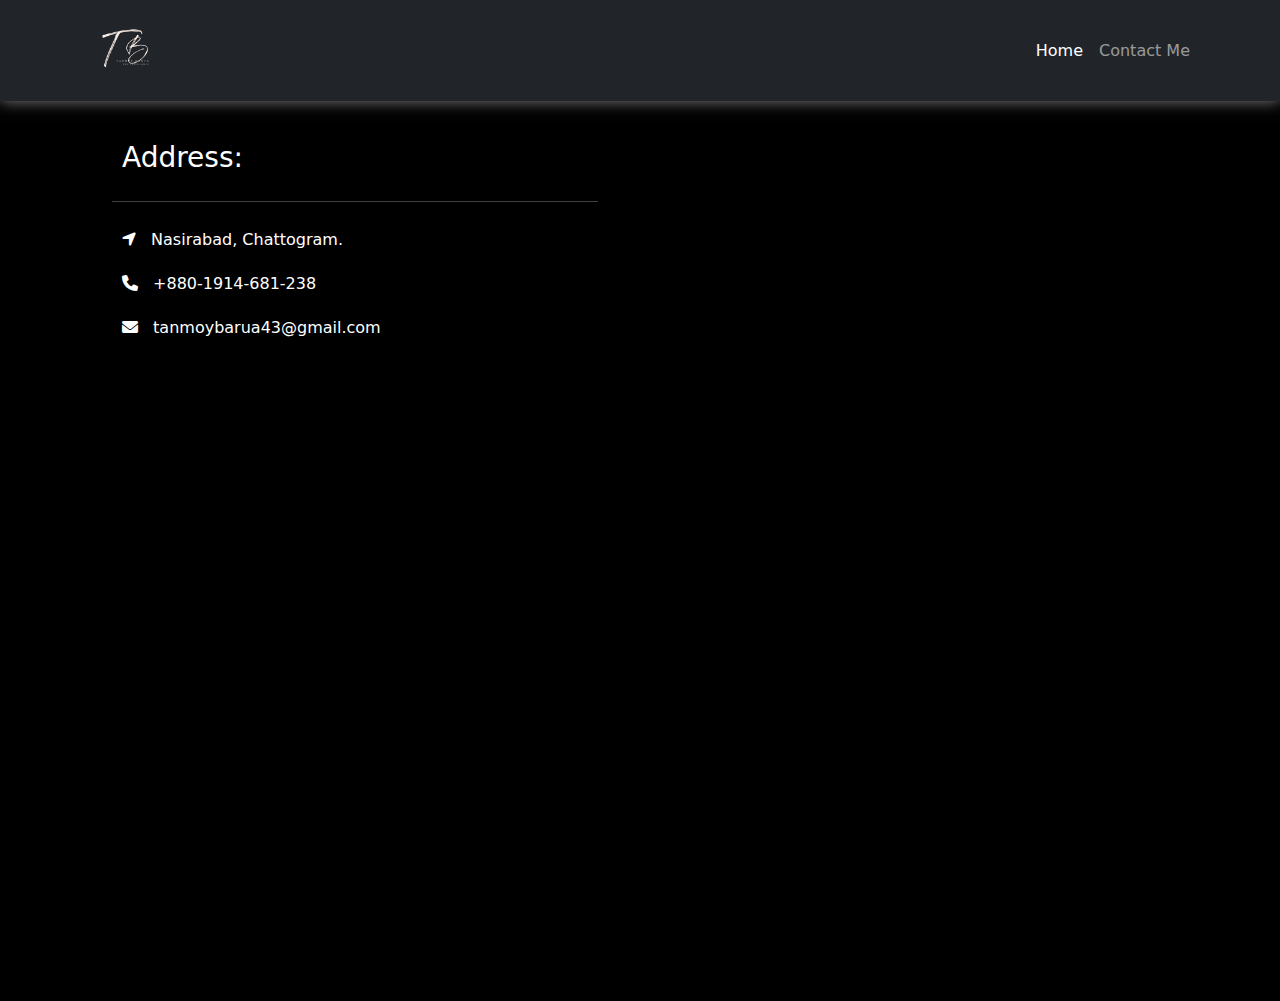
<file: contactme.html>
<!DOCTYPE html>
<html lang="en">
<head>
    <meta charset="UTF-8">
    <meta http-equiv="X-UA-Compatible" content="IE=edge">
    <meta name="viewport" content="width=device-width, initial-scale=1.0">
    <meta property="og:image" content="https://tanmoybarua.com/portfolio/images/feature.png">
    <meta property="og:image:type" content="image/png">
    <meta property="og:image:width" content="1024">
    <meta property="og:image:height" content="1024">
    <title>Contact | Tanmoy Barua</title>
    <link rel="stylesheet" href="css/style.css">
</head>
<body>
    <header>
        <nav class="navbar navbar-expand-lg navbar-dark bg-dark">
            <div class="container">
              <a class="navbar-brand" href="#">
                  <img src="images/small-logo.png" alt="" class="img-fluid">
              </a>
              <button class="navbar-toggler" type="button" data-bs-toggle="collapse" data-bs-target="#navbarSupportedContent" aria-controls="navbarSupportedContent" aria-expanded="false" aria-label="Toggle navigation">
                <i class="fa-solid fa-bars"></i>
              </button>
              <div class="collapse navbar-collapse" id="navbarSupportedContent">
                <ul class="navbar-nav ms-auto me-md-0 ms-md-auto mb-2 mb-lg-0">
                  <li class="nav-item">
                    <a class="nav-link active" aria-current="page" href="index.html">Home</a>
                  </li>
                  <li class="nav-item">
                    <a class="nav-link" href="contactme.html">Contact Me</a>
                  </li>
                </ul>
              </div>
            </div>
          </nav>
    </header>
    <main>
        <div class="container">
            <div class="row">
                <div class="col-md-6">
                    <div class="block address">
                        <h3>Address:</h3>
                        <hr>
                        <ul class="list-unstyled">
                            <li>
                                <a href="#" class="text-decoration-none">
                                    <i class="fa-solid fa-location-arrow"></i>
                                    <span>
                                        Nasirabad, Chattogram.
                                    </span>
                                </a>
                            </li>
                            <li>
                                <a href="tel:01914681238" class="text-decoration-none">
                                    <i class="fa-solid fa-phone"></i>
                                    <span>
                                        +880-1914-681-238
                                    </span>
                                </a>
                            </li>
                            <li>
                                <a href="#" class="text-decoration-none">
                                    <i class="fa-solid fa-envelope"></i>
                                    <span>
                                        tanmoybarua43@gmail.com
                                    </span>
                                </a>
                            </li>
                        </ul>
                </div>
            </div>
        </div>
        </div>
    </main>


    <script src="js/bootstrap.bundle.min.js"></script>
</body>
</html>
</file>
